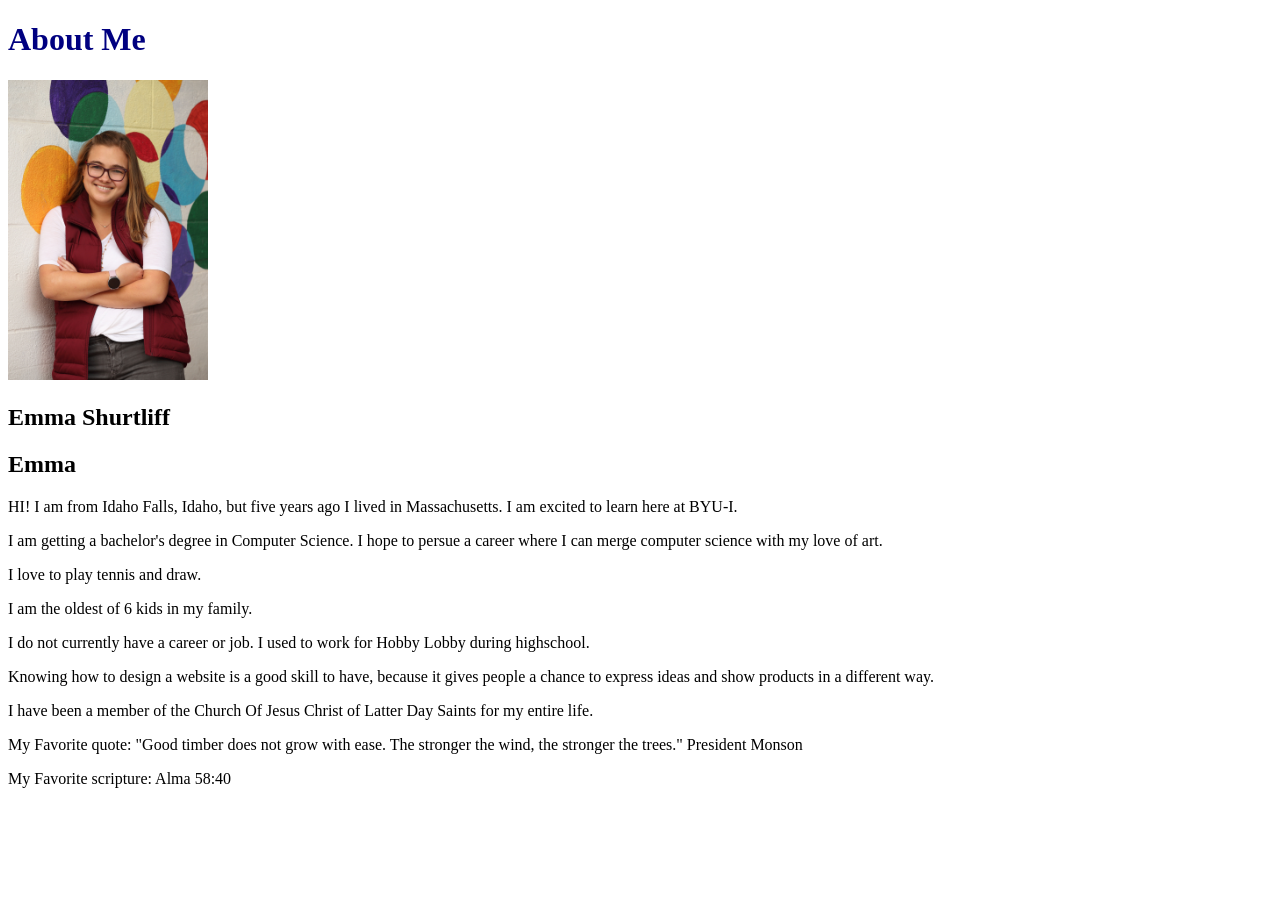
<file: WDD 130/aboutme/index.html>
<!DOCTYPE html>
<html lang="en">
<head>
    <meta charset="UTF-8">
    <meta http-equiv="X-UA-Compatible" content="IE=edge">
    <meta name="viewport" content="width=device-width, initial-scale=1.0">
    <title>About Me</title>
    <link rel="stylesheet" href="styles/default.css">
</head>
<body>
    <h1>About Me</h1>
    <img src="images/emmapicture.jpeg" alt="Emma Shurtliff">
    <h2>Emma Shurtliff</h2>
    <h2>Emma</h2>
    <p>
        HI! I am from Idaho Falls, Idaho, but five years ago I lived in Massachusetts.
       I am excited to learn here at BYU-I.
    </p>
    <p>
        I am getting a bachelor's degree in Computer Science. I hope to persue a career 
        where I can merge computer science with my love of art.
    </p>
    <p>I love to play tennis and draw.</p>
    <p>I am the oldest of 6 kids in my family.</p>
    <p>I do not currently have a career or job. I used to work for Hobby Lobby during highschool.</p>
    <p>Knowing how to design a website is a good skill to have, because it gives people a chance to express ideas and show products in a different way.</p>
    <p>I have been a member of the Church Of Jesus Christ of Latter Day Saints for my entire life.</p>
    <p>My Favorite quote: "Good timber does not grow with ease. The stronger the wind, the stronger the trees." President Monson</p>
    <p>My Favorite scripture: Alma 58:40</p>

</body>
</html>
</file>
<file: WDD 130/aboutme/styles/default.css>
h1 {
    color:navy;
}
img {
    width:200px;
}
</file>
